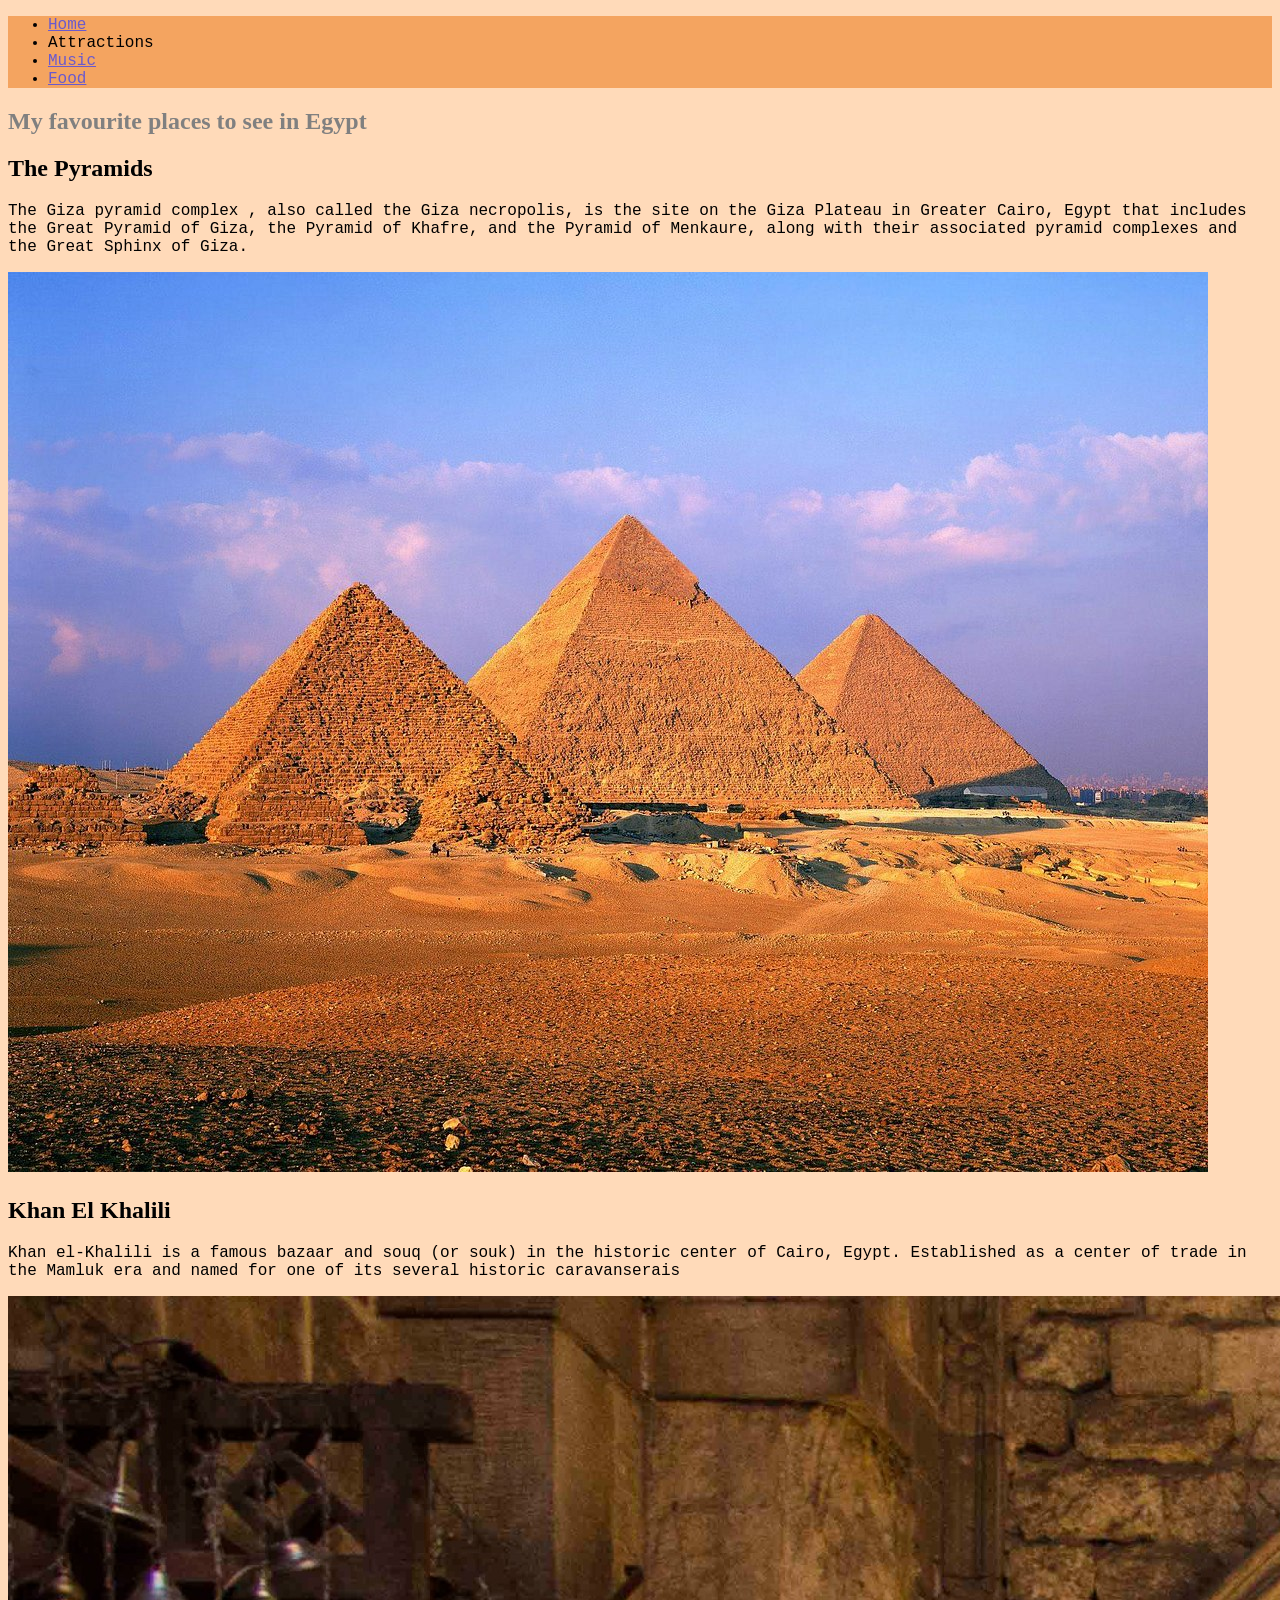
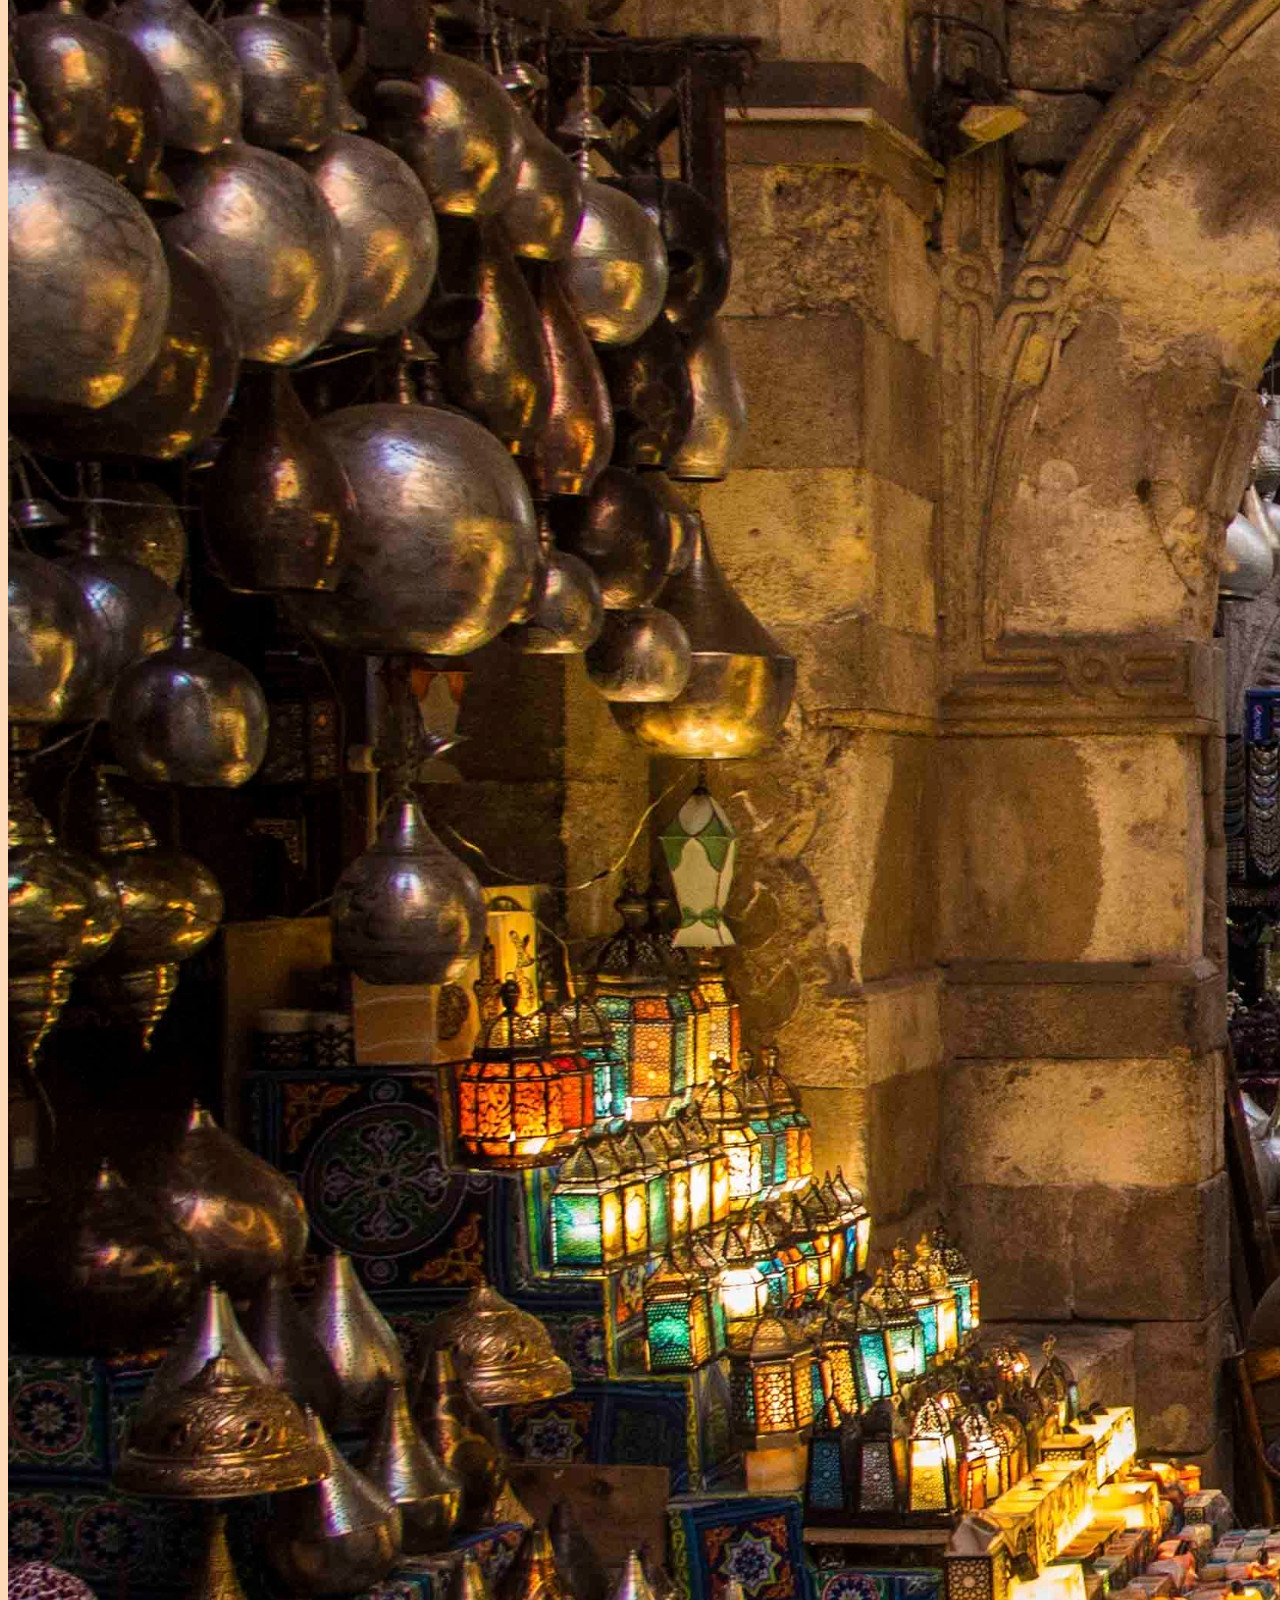
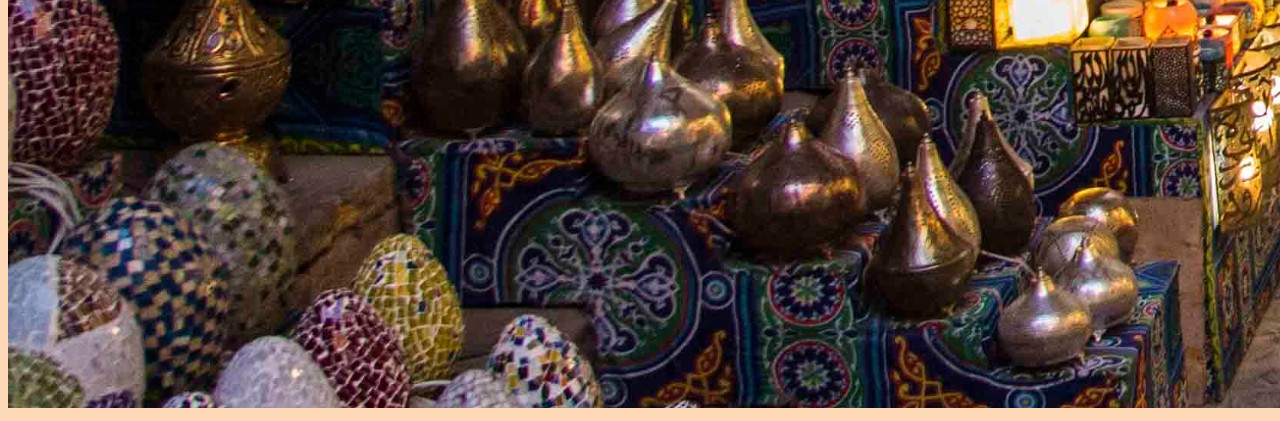
<file: attractions.html>
<!DOCTYPE html>
<html>
  <head>
    <title>Attractions</title>
    <link type="text/css" rel="stylesheet" href="style.css" />
    <meta charset="utf-8" />
  </head>
  <body>
    <header>
      <nav>
        <ul>
          <li><a href="index.html">Home</a></li>
          <li>Attractions</li>
          <li><a href="music.html">Music</a></li>
          <li><a href="food.html">Food</a></li>
        </ul>
      </nav>
    </header>
    <main>
        <article>
          <h1>My favourite places to see in Egypt</h1>
  
          <section>
            <h2>The Pyramids</h2>
            <p>
              The Giza pyramid complex , also called
              the Giza necropolis, is the site on the Giza Plateau in Greater
              Cairo, Egypt that includes the Great Pyramid of Giza, the Pyramid of
              Khafre, and the Pyramid of Menkaure, along with their associated
              pyramid complexes and the Great Sphinx of Giza.
            </p>
            <img src="pyramids-of-giza.jpg" />
          </section>
  
          <section>
            <h2>Khan El Khalili</h2>
            <p>
              Khan el-Khalili is a famous bazaar and souq
              (or souk) in the historic center of Cairo, Egypt. Established as a
              center of trade in the Mamluk era and named for one of its several
              historic caravanserais
            </p>
            <img src="khan-alkhalili.jpg" />
          </section>
        </article>
      </main>
  
  </body>
</html>
</file>
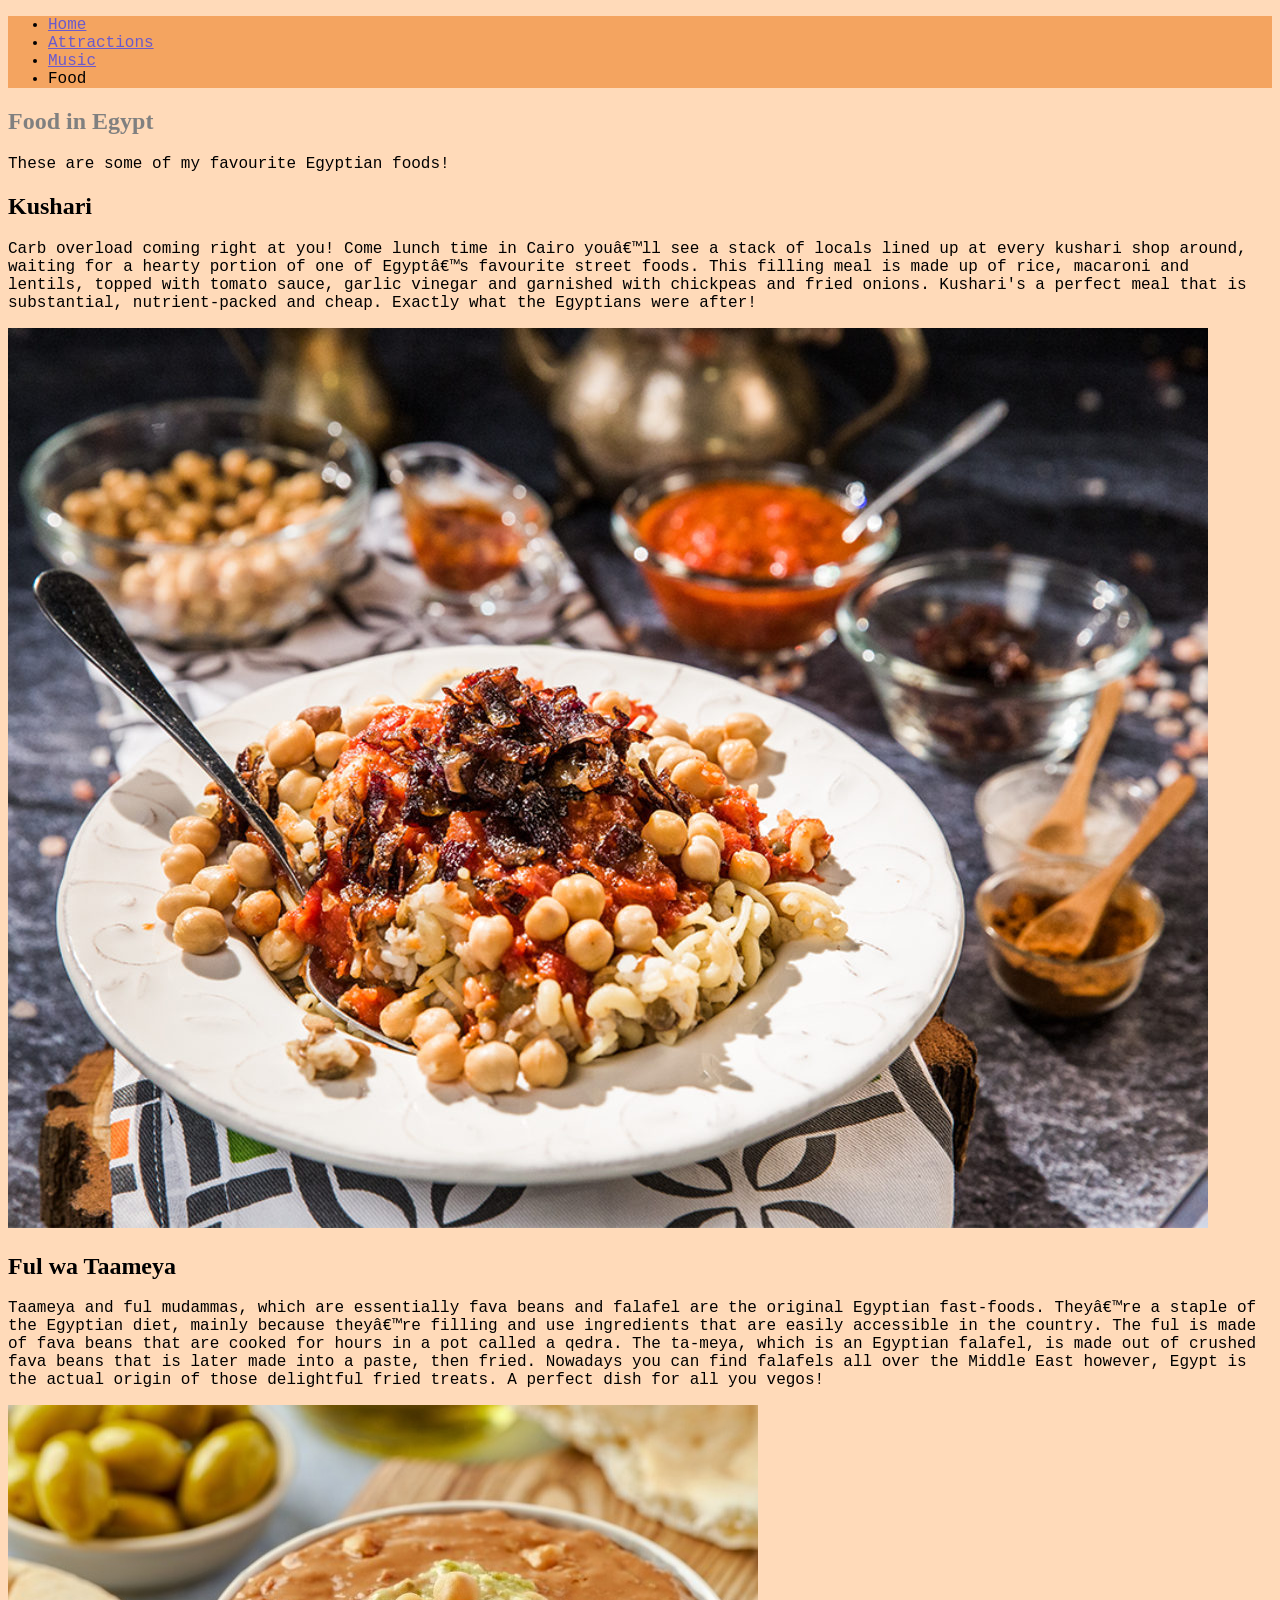
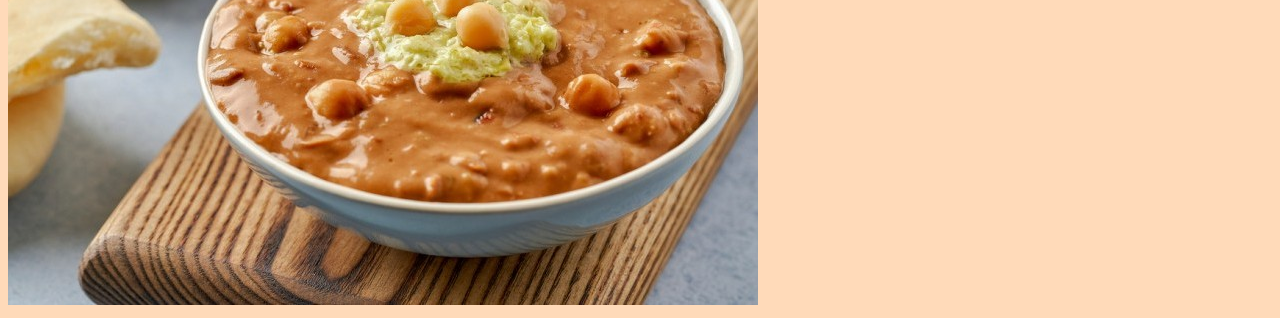
<file: food.html>
<!DOCTYPE html>
<html>
  <head>
    <title>Food</title>
    <link type="text/css" rel="stylesheet" href="style.css" />
    <meta charset="utf-8" />
  </head>
  <body>
    <header>
      <nav>
        <ul>
          <li><a href="index.html">Home</a></li>
          <li><a href="attractions.html">Attractions</a></li>
          <li><a href="music.html">Music</a></li>
          <li>Food</li>
        </ul>
      </nav>
    </header>
    <main>
        <article>
          <h1>Food in Egypt</h1>
          <p>These are some of my favourite Egyptian foods!</p>
  
          <section >
            <h2>Kushari</h2>
            <p>
              Carb overload coming right at you! Come lunch time in Cairo youâ€™ll
              see a stack of locals lined up at every kushari shop around, waiting
              for a hearty portion of one of Egyptâ€™s favourite street foods. This
              filling meal is made up of rice, macaroni and lentils, topped with
              tomato sauce, garlic vinegar and garnished with chickpeas and fried
              onions. Kushari's a perfect meal that is substantial, nutrient-packed and
              cheap. Exactly what the Egyptians were after!
            </p>
            <img src="kushari.jpg" />
          </section>
  
          <section >
            <h2>Ful wa Taameya</h2>
            <p>
              Taameya and ful mudammas, which are essentially fava beans and
              falafel are the original Egyptian fast-foods. Theyâ€™re a staple of
              the Egyptian diet, mainly because theyâ€™re filling and use
              ingredients that are easily accessible in the country. The ful is
              made of fava beans that are cooked for hours in a pot called a
              qedra. The ta-meya, which is an Egyptian falafel, is made out of
              crushed fava beans that is later made into a paste, then fried.
              Nowadays you can find falafels all over the Middle East however,
              Egypt is the actual origin of those delightful fried treats. A
              perfect dish for all you vegos!
            </p>
            <img src="egyptian-ful.jpg"/>
          </section>
        </article>
      </main>
  
   
  </body>
</html>
</file>
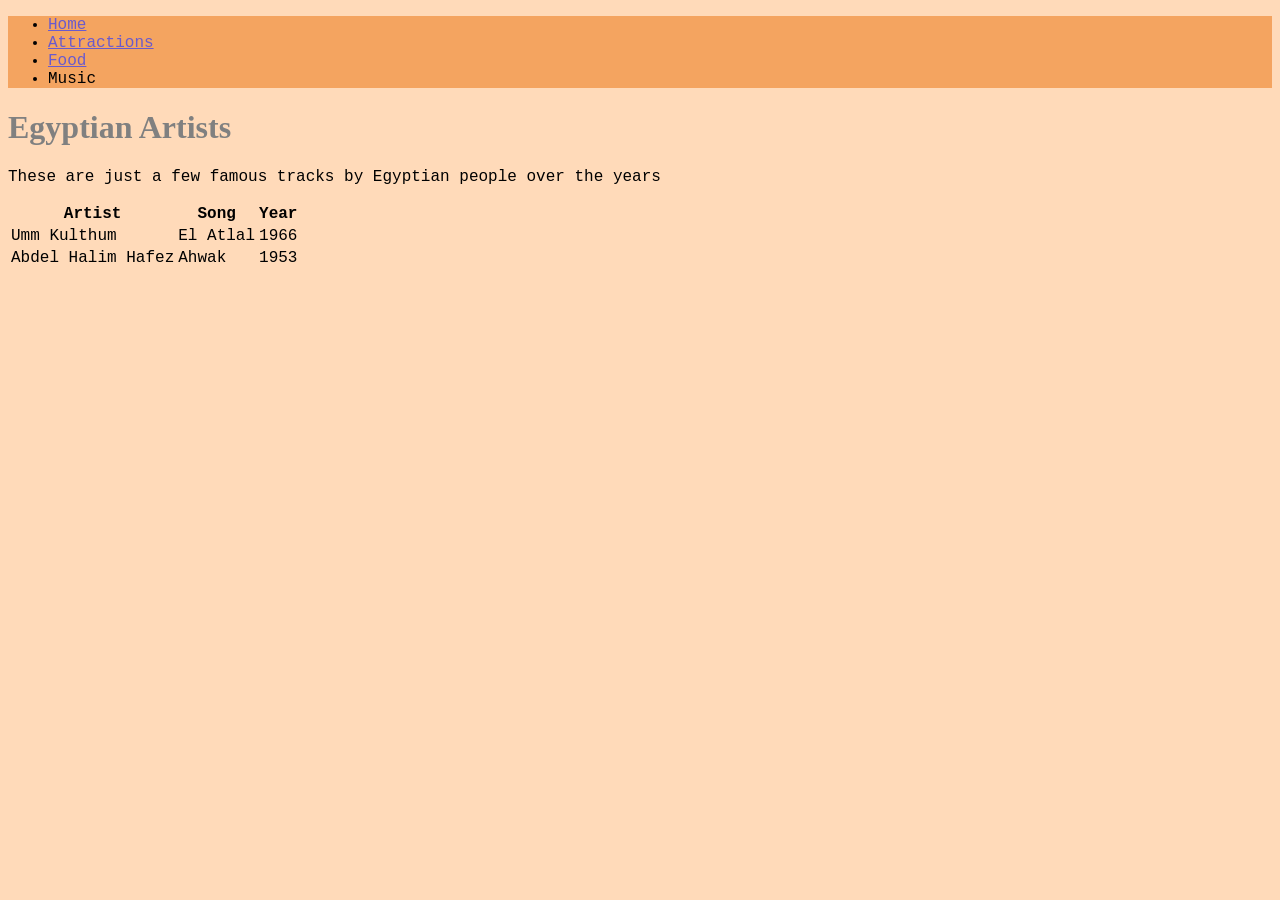
<file: music.html>
<!DOCTYPE html>
<html>
  <head>
	<link rel="stylesheet" href="style.css">
    <title>Music</title>
  </head>
  <body>
    <header>
      <nav>
        <ul>
          <li><a href="index.html">Home</a></li>
          <li><a href="attractions.html">Attractions</a></li>
		  <li><a href="food.html">Food</a></li>
          <li>Music</li>
        </ul>
      </nav>
    </header>
    <main>
	    <h1>Egyptian Artists</h1>   
	    <p>
	      These are just a few famous tracks by Egyptian people over the years 
	    </p>  
	    <table>
	      <tr>
	        <th>Artist</th>
	        <th>Song</th>
	        <th>Year</th>
	      </tr>
	      <tr>
	        <td>Umm Kulthum</td>
	        <td>El Atlal</td>
	        <td>1966</td>
	      </tr>
	      <tr>
	        <td>Abdel Halim Hafez</td>
	        <td>Ahwak</td>
	        <td>1953</td>
	      </tr>

	  </main>

   
  </body>
</html>
</file>
<file: style.css>
body{
    background-color: peachpuff;
    font-family: 'Courier New', Courier, monospace;
}
h1{
    color: grey;
    font-family: 'Times New Roman', Times, serif;
}
h2{
    font-family: 'Times New Roman', Times, serif;
}
a{
    color: slateblue;
}
nav ul{
    background-color: sandybrown;
    border-width: 2px;
}
</file>
